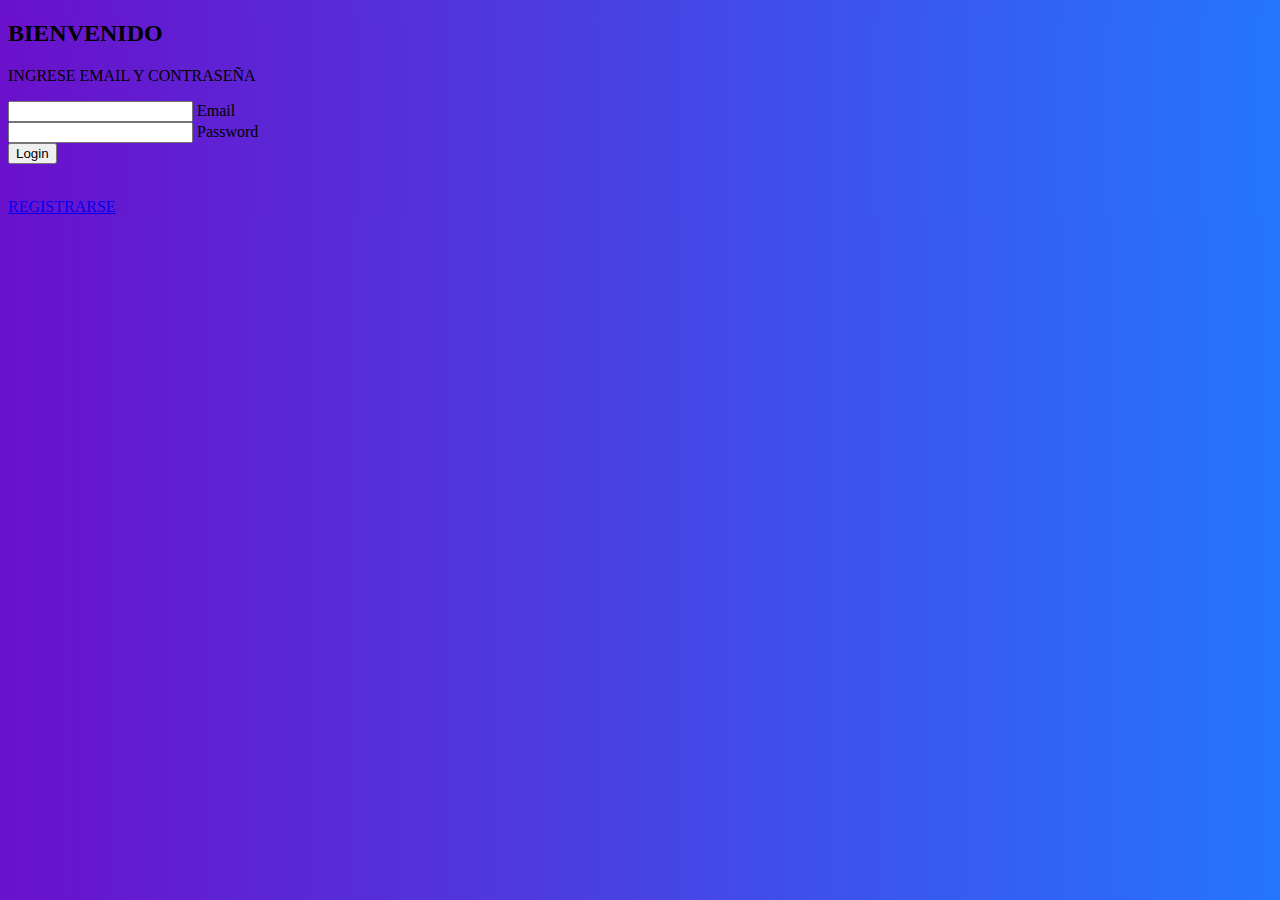
<file: index.html>
<!DOCTYPE html>
<html lang="en">
  <head>
    <meta charset="UTF-8" />
    <meta http-equiv="X-UA-Compatible" content="IE=edge" />
    <meta name="viewport" content="width=device-width, initial-scale=1.0" />
    <title>INICIO</title>
    <!--BOOSTRAP-->
    <link
      href="https://cdn.jsdelivr.net/npm/bootstrap@5.1.3/dist/css/bootstrap.min.css"
      rel="stylesheet"
      integrity="sha384-1BmE4kWBq78iYhFldvKuhfTAU6auU8tT94WrHftjDbrCEXSU1oBoqyl2QvZ6jIW3"
      crossorigin="anonymous"
    />
    <script
      src="https://cdn.jsdelivr.net/npm/bootstrap@5.1.3/dist/js/bootstrap.bundle.min.js"
      integrity="sha384-ka7Sk0Gln4gmtz2MlQnikT1wXgYsOg+OMhuP+IlRH9sENBO0LRn5q+8nbTov4+1p"
      crossorigin="anonymous"
    ></script>
    <!--JQUERY-->
    <script
      src="https://code.jquery.com/jquery-3.6.0.js"
      integrity="sha256-H+K7U5CnXl1h5ywQfKtSj8PCmoN9aaq30gDh27Xc0jk="
      crossorigin="anonymous"
    ></script>
    <link rel="stylesheet" href="css/style.css" />
  </head>
  <body class="gradient-custom">
    <section class="vh-100 gradient-custom">
      <div class="container py-5 h-100">
        <div class="row d-flex justify-content-center align-items-center h-100">
          <div class="col-12 col-md-8 col-lg-6 col-xl-5">
            <div class="card bg-dark text-white" style="border-radius: 1rem">
              <div class="card-body p-5 text-center">
                <div class="mb-md-5 mt-md-4 pb-5">
                  <h2 class="fw-bold mb-2 text-uppercase">BIENVENIDO</h2>
                  <p class="text-white-50 mb-5">INGRESE EMAIL Y CONTRASEÑA</p>

                  <div class="form-outline form-white mb-4">
                    <input
                      name="email"
                      type="email"
                      id="email"
                      class="form-control form-control-lg"
                    />
                    <label class="form-label" for="typeEmailX">Email</label>
                  </div>

                  <div class="form-outline form-white mb-4">
                    <input
                      name="password"
                      type="password"
                      id="password"
                      class="form-control form-control-lg"
                    />
                    <label class="form-label" for="typePasswordX"
                      >Password</label
                    >
                  </div>

                  <button
                    class="btn btn-outline-light btn-lg px-5 col-12"
                    type="submit"
                    id="login"
                  >
                    Login
                  </button>
                  <div class="text-center m-5" id="welcome"></div>
                  <div class="text-center m-5" id="error">
                    <img id="imagen" />
                  </div>
                <div>
                  <p class="mb-0">
                    <a href="pages/signup.html" class="text-white-50 fw-bold"
                      >REGISTRARSE</a
                    >
                  </p>
                </div>
              </div>
            </div>
          </div>
        </div>
      </div>
    </section>
    <script src="javascript/index.js"></script>
  </body>
</html>
</file>
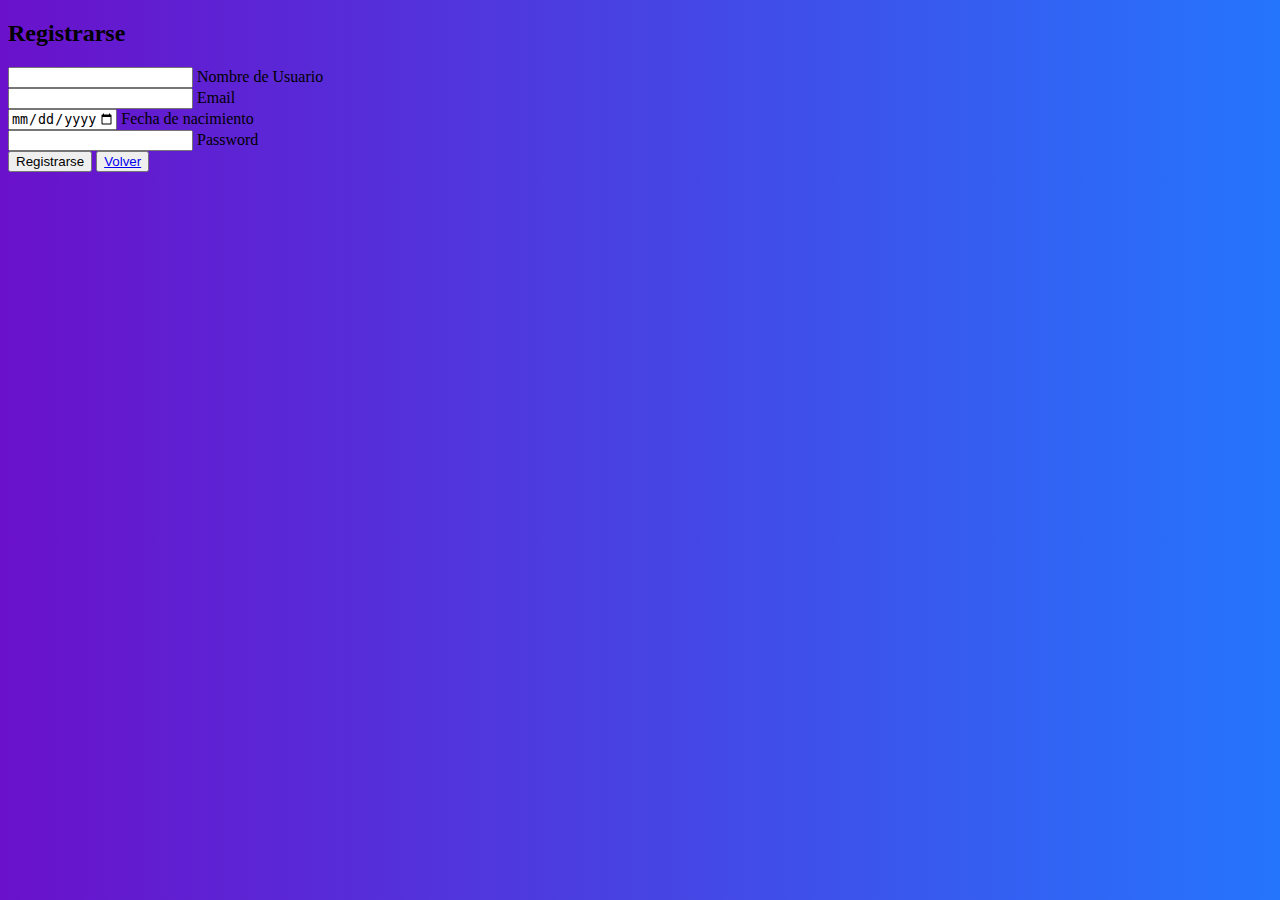
<file: pages/signup.html>
<!DOCTYPE html>
<html lang="en">
  <head>
    <meta charset="UTF-8" />
    <meta http-equiv="X-UA-Compatible" content="IE=edge" />
    <meta name="viewport" content="width=device-width, initial-scale=1.0" />
    <title>SIGN UP</title>
    <!--BOOSTRAP-->
    <link
      href="https://cdn.jsdelivr.net/npm/bootstrap@5.1.3/dist/css/bootstrap.min.css"
      rel="stylesheet"
      integrity="sha384-1BmE4kWBq78iYhFldvKuhfTAU6auU8tT94WrHftjDbrCEXSU1oBoqyl2QvZ6jIW3"
      crossorigin="anonymous"
    />
    <script
      src="https://cdn.jsdelivr.net/npm/bootstrap@5.1.3/dist/js/bootstrap.bundle.min.js"
      integrity="sha384-ka7Sk0Gln4gmtz2MlQnikT1wXgYsOg+OMhuP+IlRH9sENBO0LRn5q+8nbTov4+1p"
      crossorigin="anonymous"
    ></script>
    <!--JQUERY-->
    <script
      src="https://code.jquery.com/jquery-3.6.0.js"
      integrity="sha256-H+K7U5CnXl1h5ywQfKtSj8PCmoN9aaq30gDh27Xc0jk="
      crossorigin="anonymous"
    ></script>
    <link rel="stylesheet" href="../css/style.css" />
  </head>
  <body class="gradient-custom" id="colorBody">
    <section class="vh-100">
      <div class="container py-5 h-100">
        <div class="row d-flex justify-content-center align-items-center h-100">
          <div class="col-12 col-md-8 col-lg-6 col-xl-5">
            <div class="card bg-dark text-white" style="border-radius: 1rem">
              <div class="card-body p-5 text-center">
                <div class="mb-md-5 mt-md-4 pb-5">
                  <h2 class="fw-bold mb-5 text-uppercase">Registrarse</h2>

                  <div class="form-outline form-white mb-4">
                    <input
                      type="name"
                      id="name"
                      class="form-control form-control-lg"
                    />
                    <label class="form-label" for="typeEmailX"
                      >Nombre de Usuario</label
                    >
                  </div>

                  <div class="form-outline form-white mb-4">
                    <input
                      type="email"
                      name="email"
                      id="email"
                      class="form-control form-control-lg"
                    />
                    <label class="form-label" for="typeEmailX">Email</label>
                  </div>

                  <div class="form-outline form-white mb-4">
                    <input
                      type="date"
                      id="date"
                      class="form-control form-control-lg"
                      min="1950-01-01"
                      max="2004-12-31"
                    />
                    <label class="form-label" for="typeEmailX"
                      >Fecha de nacimiento</label
                    >
                  </div>

                  <div class="form-outline form-white mb-4">
                    <input
                      type="password"
                      id="password"
                      class="form-control form-control-lg"
                    />
                    <label class="form-label" for="typePasswordX"
                      >Password</label
                    >
                  </div>

                  <button
                    class="btn btn-outline-light btn-lg px-5 col-12"
                    type="submit"
                    id="registrarse"
                  >
                    Registrarse
                  </button>

                  <button
                    class="btn btn-outline-light btn-lg px-5 mt-5 col-12"
                    type="submit"
                  >
                    <a href="../index.html">Volver</a>
                  </button>
                  <div class="text-center m-5" id="mensaje"></div>
                  <div class="text-center m-5" id="bienvenida"></div>
                </div>
              </div>
            </div>
          </div>
        </div>
      </div>
    </section>
    <script src="../javascript/signup.js"></script>
  </body>
</html>
</file>
<file: css/style.css>
.gradient-custom {
  background: #6a11cb;

  background: -webkit-linear-gradient(
    to right,
    rgba(106, 17, 203, 1),
    rgba(37, 117, 252, 1)
  );

  background: linear-gradient(
    to right,
    rgba(106, 17, 203, 1),
    rgba(37, 117, 252, 1)
  );
}

#welcome {
  color: white;
}
#chuck {
  color: white;
}

#bodyHome {
  background-color: #0093e9;
  background-image: linear-gradient(160deg, #0093e9 0%, #80d0c7 100%);
}
.bodyAlternative {
  background-color: #fbab7e;
  background-image: linear-gradient(62deg, #fbab7e 0%, #f7ce68 100%);
}
</file>
